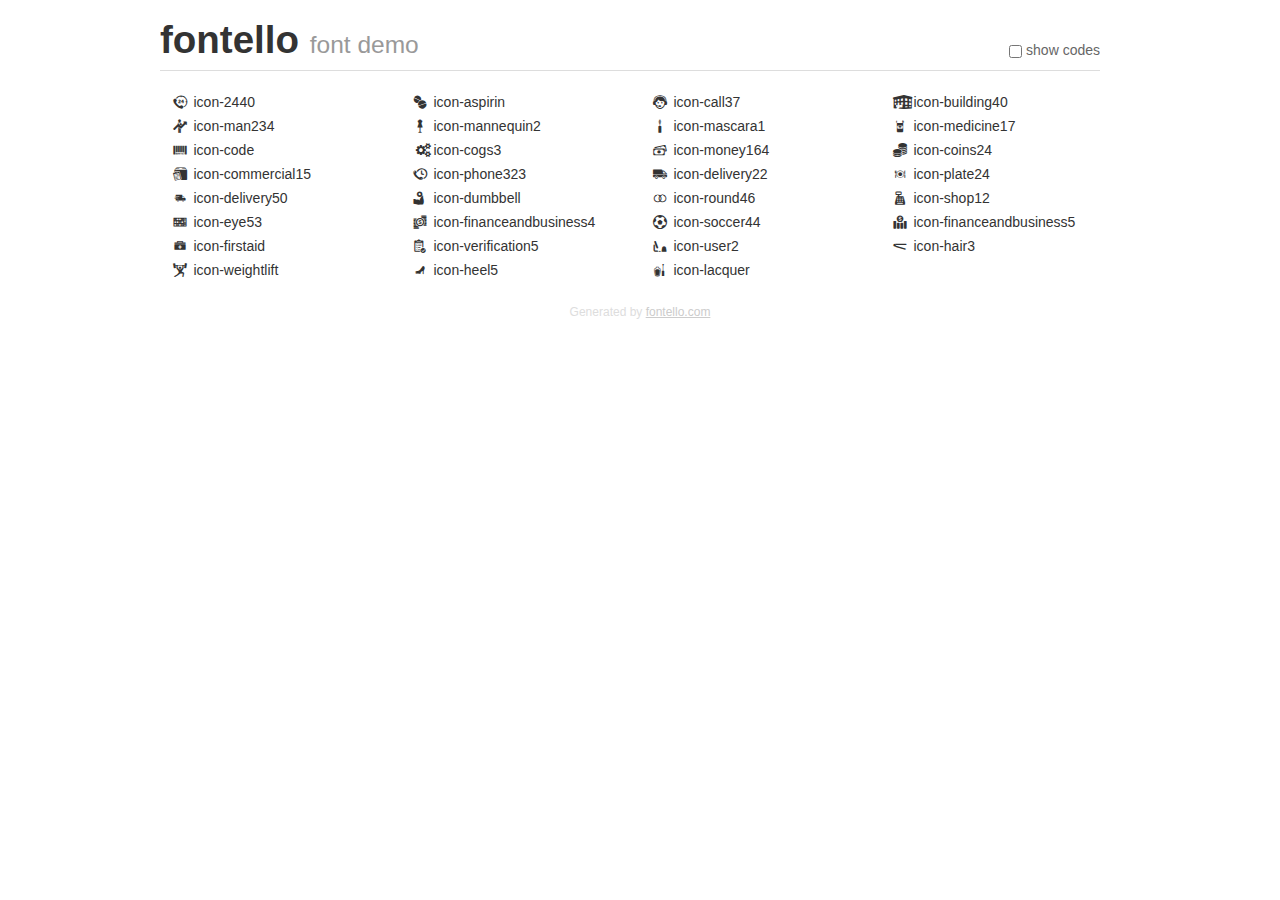
<file: public_html/CSS/fontello-a8e49f75/demo.html>
<!DOCTYPE html>
<html>
  <head><!--[if lt IE 9]><script language="javascript" type="text/javascript" src="//html5shim.googlecode.com/svn/trunk/html5.js"></script><![endif]-->
    <meta charset="UTF-8"><style>/*
 * Bootstrap v2.2.1
 *
 * Copyright 2012 Twitter, Inc
 * Licensed under the Apache License v2.0
 * http://www.apache.org/licenses/LICENSE-2.0
 *
 * Designed and built with all the love in the world @twitter by @mdo and @fat.
 */
.clearfix {
  *zoom: 1;
}
.clearfix:before,
.clearfix:after {
  display: table;
  content: "";
  line-height: 0;
}
.clearfix:after {
  clear: both;
}
html {
  font-size: 100%;
  -webkit-text-size-adjust: 100%;
  -ms-text-size-adjust: 100%;
}
a:focus {
  outline: thin dotted #333;
  outline: 5px auto -webkit-focus-ring-color;
  outline-offset: -2px;
}
a:hover,
a:active {
  outline: 0;
}
button,
input,
select,
textarea {
  margin: 0;
  font-size: 100%;
  vertical-align: middle;
}
button,
input {
  *overflow: visible;
  line-height: normal;
}
button::-moz-focus-inner,
input::-moz-focus-inner {
  padding: 0;
  border: 0;
}
body {
  margin: 0;
  font-family: "Helvetica Neue", Helvetica, Arial, sans-serif;
  font-size: 14px;
  line-height: 20px;
  color: #333;
  background-color: #fff;
}
a {
  color: #08c;
  text-decoration: none;
}
a:hover {
  color: #005580;
  text-decoration: underline;
}
.row {
  margin-left: -20px;
  *zoom: 1;
}
.row:before,
.row:after {
  display: table;
  content: "";
  line-height: 0;
}
.row:after {
  clear: both;
}
[class*="span"] {
  float: left;
  min-height: 1px;
  margin-left: 20px;
}
.container,
.navbar-static-top .container,
.navbar-fixed-top .container,
.navbar-fixed-bottom .container {
  width: 940px;
}
.span12 {
  width: 940px;
}
.span11 {
  width: 860px;
}
.span10 {
  width: 780px;
}
.span9 {
  width: 700px;
}
.span8 {
  width: 620px;
}
.span7 {
  width: 540px;
}
.span6 {
  width: 460px;
}
.span5 {
  width: 380px;
}
.span4 {
  width: 300px;
}
.span3 {
  width: 220px;
}
.span2 {
  width: 140px;
}
.span1 {
  width: 60px;
}
[class*="span"].pull-right,
.row-fluid [class*="span"].pull-right {
  float: right;
}
.container {
  margin-right: auto;
  margin-left: auto;
  *zoom: 1;
}
.container:before,
.container:after {
  display: table;
  content: "";
  line-height: 0;
}
.container:after {
  clear: both;
}
p {
  margin: 0 0 10px;
}
.lead {
  margin-bottom: 20px;
  font-size: 21px;
  font-weight: 200;
  line-height: 30px;
}
small {
  font-size: 85%;
}
h1 {
  margin: 10px 0;
  font-family: inherit;
  font-weight: bold;
  line-height: 20px;
  color: inherit;
  text-rendering: optimizelegibility;
}
h1 small {
  font-weight: normal;
  line-height: 1;
  color: #999;
}
h1 {
  line-height: 40px;
}
h1 {
  font-size: 38.5px;
}
h1 small {
  font-size: 24.5px;
}
body {
  margin-top: 90px;
}
.header {
  position: fixed;
  top: 0;
  left: 50%;
  margin-left: -480px;
  background-color: #fff;
  border-bottom: 1px solid #ddd;
  padding-top: 10px;
  z-index: 10;
}
.footer {
  color: #ddd;
  font-size: 12px;
  text-align: center;
  margin-top: 20px;
}
.footer a {
  color: #ccc;
  text-decoration: underline;
}
.the-icons {
  font-size: 14px;
  line-height: 24px;
}
.switch {
  position: absolute;
  right: 0;
  bottom: 10px;
  color: #666;
}
.switch input {
  margin-right: 0.3em;
}
.codesOn .i-name {
  display: none;
}
.codesOn .i-code {
  display: inline;
}
.i-code {
  display: none;
}
</style>
    <link rel="stylesheet" href="css/fontello.css">
    <link rel="stylesheet" href="css/animation.css"><!--[if IE 7]><link rel="stylesheet" href="css/fontello-ie7.css"><![endif]-->
    <script>
      function toggleCodes(on) {
        var obj = document.getElementById('icons');
        
        if (on) {
          obj.className += ' codesOn';
        } else {
          obj.className = obj.className.replace(' codesOn', '');
        }
      }
      
    </script>
  </head>
  <body>
    <div class="container header">
      <h1>
        fontello
         <small>font demo</small>
      </h1>
      <label class="switch">
        <input type="checkbox" onclick="toggleCodes(this.checked)">show codes
      </label>
    </div>
    <div id="icons" class="container">
      <div class="row">
        <div title="Code: 0xe800" class="the-icons span3"><i class="icon-2440"></i> <span class="i-name">icon-2440</span><span class="i-code">0xe800</span></div>
        <div title="Code: 0xe801" class="the-icons span3"><i class="icon-aspirin"></i> <span class="i-name">icon-aspirin</span><span class="i-code">0xe801</span></div>
        <div title="Code: 0xe802" class="the-icons span3"><i class="icon-call37"></i> <span class="i-name">icon-call37</span><span class="i-code">0xe802</span></div>
        <div title="Code: 0xe803" class="the-icons span3"><i class="icon-building40"></i> <span class="i-name">icon-building40</span><span class="i-code">0xe803</span></div>
      </div>
      <div class="row">
        <div title="Code: 0xe804" class="the-icons span3"><i class="icon-man234"></i> <span class="i-name">icon-man234</span><span class="i-code">0xe804</span></div>
        <div title="Code: 0xe805" class="the-icons span3"><i class="icon-mannequin2"></i> <span class="i-name">icon-mannequin2</span><span class="i-code">0xe805</span></div>
        <div title="Code: 0xe806" class="the-icons span3"><i class="icon-mascara1"></i> <span class="i-name">icon-mascara1</span><span class="i-code">0xe806</span></div>
        <div title="Code: 0xe807" class="the-icons span3"><i class="icon-medicine17"></i> <span class="i-name">icon-medicine17</span><span class="i-code">0xe807</span></div>
      </div>
      <div class="row">
        <div title="Code: 0xe808" class="the-icons span3"><i class="icon-code"></i> <span class="i-name">icon-code</span><span class="i-code">0xe808</span></div>
        <div title="Code: 0xe809" class="the-icons span3"><i class="icon-cogs3"></i> <span class="i-name">icon-cogs3</span><span class="i-code">0xe809</span></div>
        <div title="Code: 0xe80a" class="the-icons span3"><i class="icon-money164"></i> <span class="i-name">icon-money164</span><span class="i-code">0xe80a</span></div>
        <div title="Code: 0xe80b" class="the-icons span3"><i class="icon-coins24"></i> <span class="i-name">icon-coins24</span><span class="i-code">0xe80b</span></div>
      </div>
      <div class="row">
        <div title="Code: 0xe80c" class="the-icons span3"><i class="icon-commercial15"></i> <span class="i-name">icon-commercial15</span><span class="i-code">0xe80c</span></div>
        <div title="Code: 0xe80d" class="the-icons span3"><i class="icon-phone323"></i> <span class="i-name">icon-phone323</span><span class="i-code">0xe80d</span></div>
        <div title="Code: 0xe80e" class="the-icons span3"><i class="icon-delivery22"></i> <span class="i-name">icon-delivery22</span><span class="i-code">0xe80e</span></div>
        <div title="Code: 0xe80f" class="the-icons span3"><i class="icon-plate24"></i> <span class="i-name">icon-plate24</span><span class="i-code">0xe80f</span></div>
      </div>
      <div class="row">
        <div title="Code: 0xe810" class="the-icons span3"><i class="icon-delivery50"></i> <span class="i-name">icon-delivery50</span><span class="i-code">0xe810</span></div>
        <div title="Code: 0xe811" class="the-icons span3"><i class="icon-dumbbell"></i> <span class="i-name">icon-dumbbell</span><span class="i-code">0xe811</span></div>
        <div title="Code: 0xe812" class="the-icons span3"><i class="icon-round46"></i> <span class="i-name">icon-round46</span><span class="i-code">0xe812</span></div>
        <div title="Code: 0xe813" class="the-icons span3"><i class="icon-shop12"></i> <span class="i-name">icon-shop12</span><span class="i-code">0xe813</span></div>
      </div>
      <div class="row">
        <div title="Code: 0xe814" class="the-icons span3"><i class="icon-eye53"></i> <span class="i-name">icon-eye53</span><span class="i-code">0xe814</span></div>
        <div title="Code: 0xe815" class="the-icons span3"><i class="icon-financeandbusiness4"></i> <span class="i-name">icon-financeandbusiness4</span><span class="i-code">0xe815</span></div>
        <div title="Code: 0xe816" class="the-icons span3"><i class="icon-soccer44"></i> <span class="i-name">icon-soccer44</span><span class="i-code">0xe816</span></div>
        <div title="Code: 0xe817" class="the-icons span3"><i class="icon-financeandbusiness5"></i> <span class="i-name">icon-financeandbusiness5</span><span class="i-code">0xe817</span></div>
      </div>
      <div class="row">
        <div title="Code: 0xe818" class="the-icons span3"><i class="icon-firstaid"></i> <span class="i-name">icon-firstaid</span><span class="i-code">0xe818</span></div>
        <div title="Code: 0xe819" class="the-icons span3"><i class="icon-verification5"></i> <span class="i-name">icon-verification5</span><span class="i-code">0xe819</span></div>
        <div title="Code: 0xe81a" class="the-icons span3"><i class="icon-user2"></i> <span class="i-name">icon-user2</span><span class="i-code">0xe81a</span></div>
        <div title="Code: 0xe81b" class="the-icons span3"><i class="icon-hair3"></i> <span class="i-name">icon-hair3</span><span class="i-code">0xe81b</span></div>
      </div>
      <div class="row">
        <div title="Code: 0xe81c" class="the-icons span3"><i class="icon-weightlift"></i> <span class="i-name">icon-weightlift</span><span class="i-code">0xe81c</span></div>
        <div title="Code: 0xe81d" class="the-icons span3"><i class="icon-heel5"></i> <span class="i-name">icon-heel5</span><span class="i-code">0xe81d</span></div>
        <div title="Code: 0xe81e" class="the-icons span3"><i class="icon-lacquer"></i> <span class="i-name">icon-lacquer</span><span class="i-code">0xe81e</span></div>
      </div>
    </div>
    <div class="container footer">Generated by <a href="http://fontello.com">fontello.com</a></div>
  </body>
</html>
</file>
<file: public_html/CSS/fontello-a8e49f75/css/fontello.css>
@font-face {
  font-family: 'fontello';
  src: url('../font/fontello.eot?20025645');
  src: url('../font/fontello.eot?20025645#iefix') format('embedded-opentype'),
       url('../font/fontello.woff?20025645') format('woff'),
       url('../font/fontello.ttf?20025645') format('truetype'),
       url('../font/fontello.svg?20025645#fontello') format('svg');
  font-weight: normal;
  font-style: normal;
}
/* Chrome hack: SVG is rendered more smooth in Windozze. 100% magic, uncomment if you need it. */
/* Note, that will break hinting! In other OS-es font will be not as sharp as it could be */
/*
@media screen and (-webkit-min-device-pixel-ratio:0) {
  @font-face {
    font-family: 'fontello';
    src: url('../font/fontello.svg?20025645#fontello') format('svg');
  }
}
*/
 
 [class^="icon-"]:before, [class*=" icon-"]:before {
  font-family: "fontello";
  font-style: normal;
  font-weight: normal;
  speak: none;
 
  display: inline-block;
  text-decoration: inherit;
  width: 1em;
  margin-right: .2em;
  text-align: center;
  /* opacity: .8; */
 
  /* For safety - reset parent styles, that can break glyph codes*/
  font-variant: normal;
  text-transform: none;
     
  /* fix buttons height, for twitter bootstrap */
  line-height: 1em;
 
  /* Animation center compensation - margins should be symmetric */
  /* remove if not needed */
  margin-left: .2em;
 
  /* you can be more comfortable with increased icons size */
  /* font-size: 120%; */
 
  /* Uncomment for 3D effect */
  /* text-shadow: 1px 1px 1px rgba(127, 127, 127, 0.3); */
}
 
.icon-2440:before { content: '\e800'; } /* '' */
.icon-aspirin:before { content: '\e801'; } /* '' */
.icon-call37:before { content: '\e802'; } /* '' */
.icon-building40:before { content: '\e803'; } /* '' */
.icon-man234:before { content: '\e804'; } /* '' */
.icon-mannequin2:before { content: '\e805'; } /* '' */
.icon-mascara1:before { content: '\e806'; } /* '' */
.icon-medicine17:before { content: '\e807'; } /* '' */
.icon-code:before { content: '\e808'; } /* '' */
.icon-cogs3:before { content: '\e809'; } /* '' */
.icon-money164:before { content: '\e80a'; } /* '' */
.icon-coins24:before { content: '\e80b'; } /* '' */
.icon-commercial15:before { content: '\e80c'; } /* '' */
.icon-phone323:before { content: '\e80d'; } /* '' */
.icon-delivery22:before { content: '\e80e'; } /* '' */
.icon-plate24:before { content: '\e80f'; } /* '' */
.icon-delivery50:before { content: '\e810'; } /* '' */
.icon-dumbbell:before { content: '\e811'; } /* '' */
.icon-round46:before { content: '\e812'; } /* '' */
.icon-shop12:before { content: '\e813'; } /* '' */
.icon-eye53:before { content: '\e814'; } /* '' */
.icon-financeandbusiness4:before { content: '\e815'; } /* '' */
.icon-soccer44:before { content: '\e816'; } /* '' */
.icon-financeandbusiness5:before { content: '\e817'; } /* '' */
.icon-firstaid:before { content: '\e818'; } /* '' */
.icon-verification5:before { content: '\e819'; } /* '' */
.icon-user2:before { content: '\e81a'; } /* '' */
.icon-hair3:before { content: '\e81b'; } /* '' */
.icon-weightlift:before { content: '\e81c'; } /* '' */
.icon-heel5:before { content: '\e81d'; } /* '' */
.icon-lacquer:before { content: '\e81e'; } /* '' */
</file>
<file: public_html/CSS/fontello-a8e49f75/css/fontello-ie7.css>
[class^="icon-"], [class*=" icon-"] {
  font-family: 'fontello';
  font-style: normal;
  font-weight: normal;
 
  /* fix buttons height */
  line-height: 1em;
 
  /* you can be more comfortable with increased icons size */
  /* font-size: 120%; */
}
 
.icon-2440 { *zoom: expression( this.runtimeStyle['zoom'] = '1', this.innerHTML = '&#xe800;&nbsp;'); }
.icon-aspirin { *zoom: expression( this.runtimeStyle['zoom'] = '1', this.innerHTML = '&#xe801;&nbsp;'); }
.icon-call37 { *zoom: expression( this.runtimeStyle['zoom'] = '1', this.innerHTML = '&#xe802;&nbsp;'); }
.icon-building40 { *zoom: expression( this.runtimeStyle['zoom'] = '1', this.innerHTML = '&#xe803;&nbsp;'); }
.icon-man234 { *zoom: expression( this.runtimeStyle['zoom'] = '1', this.innerHTML = '&#xe804;&nbsp;'); }
.icon-mannequin2 { *zoom: expression( this.runtimeStyle['zoom'] = '1', this.innerHTML = '&#xe805;&nbsp;'); }
.icon-mascara1 { *zoom: expression( this.runtimeStyle['zoom'] = '1', this.innerHTML = '&#xe806;&nbsp;'); }
.icon-medicine17 { *zoom: expression( this.runtimeStyle['zoom'] = '1', this.innerHTML = '&#xe807;&nbsp;'); }
.icon-code { *zoom: expression( this.runtimeStyle['zoom'] = '1', this.innerHTML = '&#xe808;&nbsp;'); }
.icon-cogs3 { *zoom: expression( this.runtimeStyle['zoom'] = '1', this.innerHTML = '&#xe809;&nbsp;'); }
.icon-money164 { *zoom: expression( this.runtimeStyle['zoom'] = '1', this.innerHTML = '&#xe80a;&nbsp;'); }
.icon-coins24 { *zoom: expression( this.runtimeStyle['zoom'] = '1', this.innerHTML = '&#xe80b;&nbsp;'); }
.icon-commercial15 { *zoom: expression( this.runtimeStyle['zoom'] = '1', this.innerHTML = '&#xe80c;&nbsp;'); }
.icon-phone323 { *zoom: expression( this.runtimeStyle['zoom'] = '1', this.innerHTML = '&#xe80d;&nbsp;'); }
.icon-delivery22 { *zoom: expression( this.runtimeStyle['zoom'] = '1', this.innerHTML = '&#xe80e;&nbsp;'); }
.icon-plate24 { *zoom: expression( this.runtimeStyle['zoom'] = '1', this.innerHTML = '&#xe80f;&nbsp;'); }
.icon-delivery50 { *zoom: expression( this.runtimeStyle['zoom'] = '1', this.innerHTML = '&#xe810;&nbsp;'); }
.icon-dumbbell { *zoom: expression( this.runtimeStyle['zoom'] = '1', this.innerHTML = '&#xe811;&nbsp;'); }
.icon-round46 { *zoom: expression( this.runtimeStyle['zoom'] = '1', this.innerHTML = '&#xe812;&nbsp;'); }
.icon-shop12 { *zoom: expression( this.runtimeStyle['zoom'] = '1', this.innerHTML = '&#xe813;&nbsp;'); }
.icon-eye53 { *zoom: expression( this.runtimeStyle['zoom'] = '1', this.innerHTML = '&#xe814;&nbsp;'); }
.icon-financeandbusiness4 { *zoom: expression( this.runtimeStyle['zoom'] = '1', this.innerHTML = '&#xe815;&nbsp;'); }
.icon-soccer44 { *zoom: expression( this.runtimeStyle['zoom'] = '1', this.innerHTML = '&#xe816;&nbsp;'); }
.icon-financeandbusiness5 { *zoom: expression( this.runtimeStyle['zoom'] = '1', this.innerHTML = '&#xe817;&nbsp;'); }
.icon-firstaid { *zoom: expression( this.runtimeStyle['zoom'] = '1', this.innerHTML = '&#xe818;&nbsp;'); }
.icon-verification5 { *zoom: expression( this.runtimeStyle['zoom'] = '1', this.innerHTML = '&#xe819;&nbsp;'); }
.icon-user2 { *zoom: expression( this.runtimeStyle['zoom'] = '1', this.innerHTML = '&#xe81a;&nbsp;'); }
.icon-hair3 { *zoom: expression( this.runtimeStyle['zoom'] = '1', this.innerHTML = '&#xe81b;&nbsp;'); }
.icon-weightlift { *zoom: expression( this.runtimeStyle['zoom'] = '1', this.innerHTML = '&#xe81c;&nbsp;'); }
.icon-heel5 { *zoom: expression( this.runtimeStyle['zoom'] = '1', this.innerHTML = '&#xe81d;&nbsp;'); }
.icon-lacquer { *zoom: expression( this.runtimeStyle['zoom'] = '1', this.innerHTML = '&#xe81e;&nbsp;'); }
</file>
<file: public_html/CSS/fontello-a8e49f75/css/animation.css>
/*
   Animation example, for spinners
*/
.animate-spin {
  -moz-animation: spin 2s infinite linear;
  -o-animation: spin 2s infinite linear;
  -webkit-animation: spin 2s infinite linear;
  animation: spin 2s infinite linear;
  display: inline-block;
}
@-moz-keyframes spin {
  0% {
    -moz-transform: rotate(0deg);
    -o-transform: rotate(0deg);
    -webkit-transform: rotate(0deg);
    transform: rotate(0deg);
  }

  100% {
    -moz-transform: rotate(359deg);
    -o-transform: rotate(359deg);
    -webkit-transform: rotate(359deg);
    transform: rotate(359deg);
  }
}
@-webkit-keyframes spin {
  0% {
    -moz-transform: rotate(0deg);
    -o-transform: rotate(0deg);
    -webkit-transform: rotate(0deg);
    transform: rotate(0deg);
  }

  100% {
    -moz-transform: rotate(359deg);
    -o-transform: rotate(359deg);
    -webkit-transform: rotate(359deg);
    transform: rotate(359deg);
  }
}
@-o-keyframes spin {
  0% {
    -moz-transform: rotate(0deg);
    -o-transform: rotate(0deg);
    -webkit-transform: rotate(0deg);
    transform: rotate(0deg);
  }

  100% {
    -moz-transform: rotate(359deg);
    -o-transform: rotate(359deg);
    -webkit-transform: rotate(359deg);
    transform: rotate(359deg);
  }
}
@-ms-keyframes spin {
  0% {
    -moz-transform: rotate(0deg);
    -o-transform: rotate(0deg);
    -webkit-transform: rotate(0deg);
    transform: rotate(0deg);
  }

  100% {
    -moz-transform: rotate(359deg);
    -o-transform: rotate(359deg);
    -webkit-transform: rotate(359deg);
    transform: rotate(359deg);
  }
}
@keyframes spin {
  0% {
    -moz-transform: rotate(0deg);
    -o-transform: rotate(0deg);
    -webkit-transform: rotate(0deg);
    transform: rotate(0deg);
  }

  100% {
    -moz-transform: rotate(359deg);
    -o-transform: rotate(359deg);
    -webkit-transform: rotate(359deg);
    transform: rotate(359deg);
  }
}
</file>
